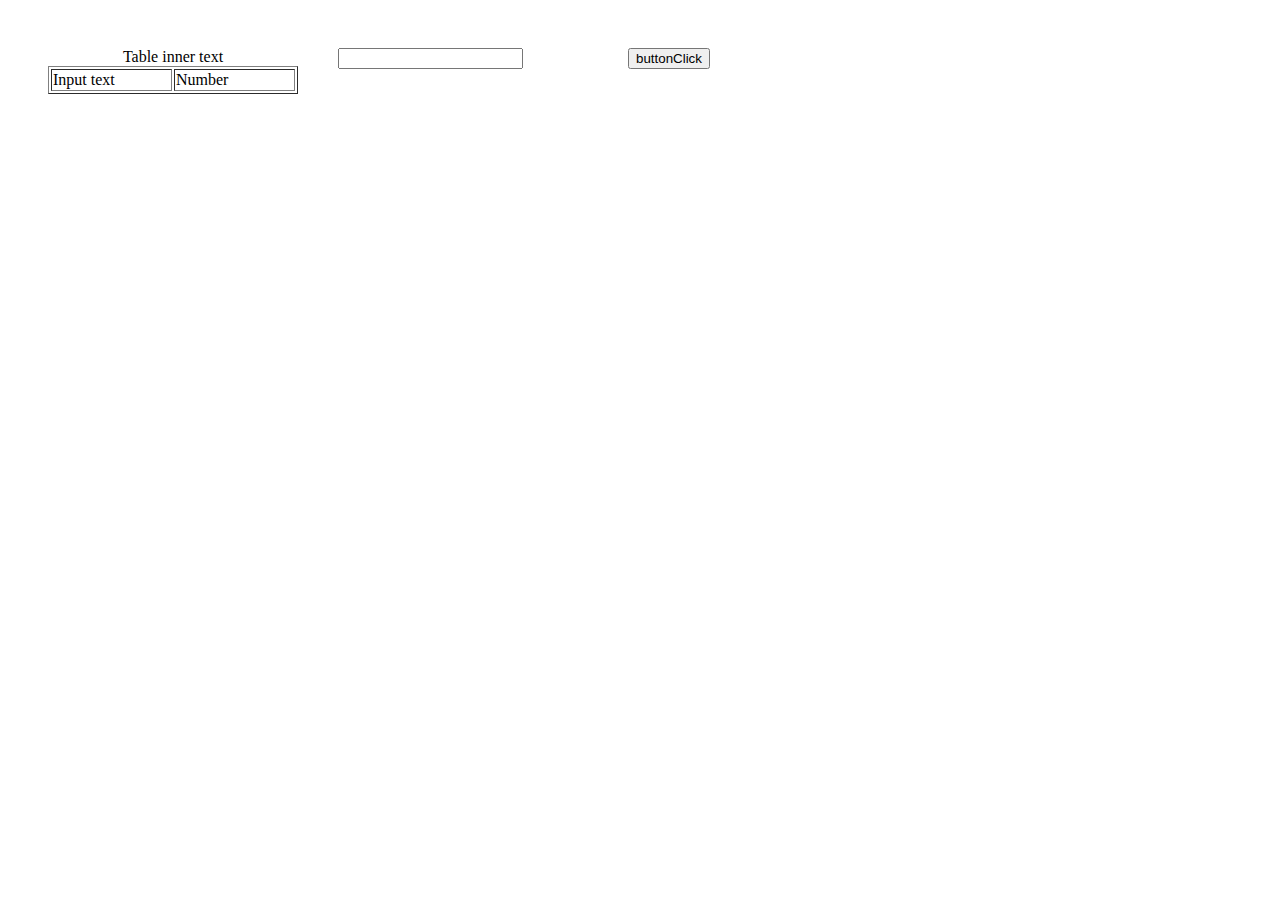
<file: chapter1/index.html>
<div id="indexHtml">

    <html>

    <head>
        <meta charset="UTF-8">
        <title>Title</title>
        <link rel="stylesheet" type="text/css" href="/chapter1/style/ui.css" />


    </head>


    <body>

        <div class="in_line">
            <div class="in_line_val">
                <table border="1" id="inputTable" class="fixed">
                    <caption>Table inner text</caption>
                    <tr>
                        <td>Input text</td>
                        <td>Number</td>
                    </tr>
                </table>
            </div>

            <script src="/chapter1/js/func_app_ui.js"></script>
            <div class="in_line_val">
                <input type="text" id="inputText" />
            </div>
            <div class="in_line_val">
                <button onclick="addRowTable('inputTable', 'inputText')">
                    buttonClick

                </button>
            </div>
        </div>


        <script>
            let calc = new Calculator('2','3');
           
            console.log(calc.sum());
            console.log(calc.mul());
        </script>


    </body>

    </html>
</div>
</file>
<file: chapter1/style/ui.css>
.in_line {
    display: flex;
    flex-direction: row;
    justify-content: flex-start;
    padding: 20px;
}

.in_line_val {
    width: 250px;
    height: 150px;
    border-right: 0px;
    padding: 20px;
}

table.fixed {
    table-layout: fixed;
    width: 100%;
}

table.fixed td {
    overflow: hidden;
    height: auto;
}
</file>
